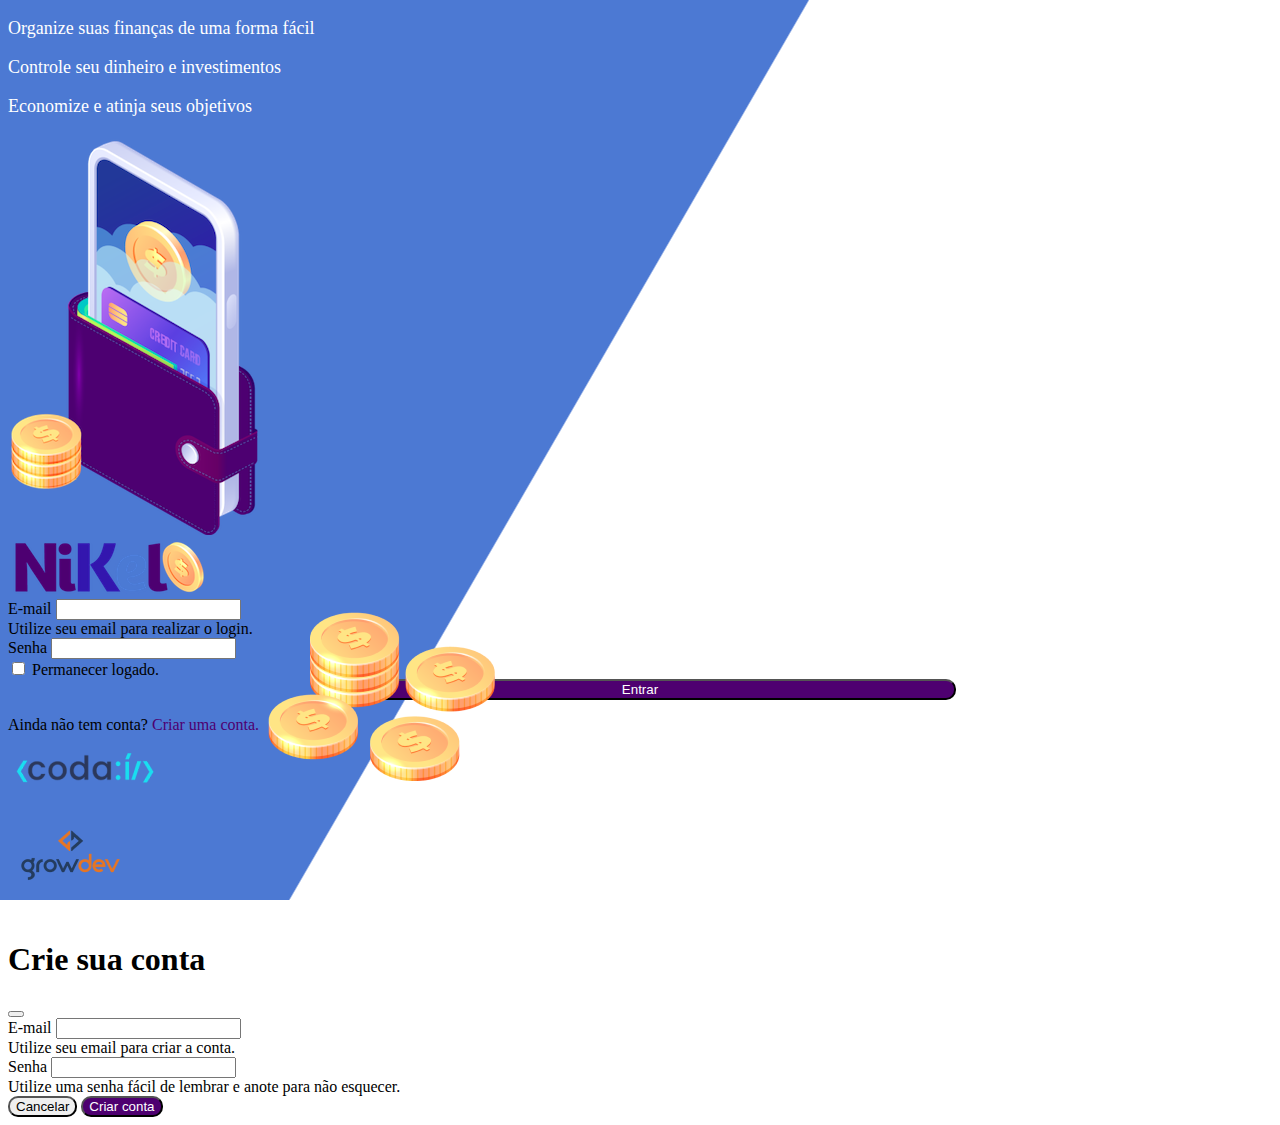
<file: index.html>
<!DOCTYPE html>
<html lang="pt-br">

<head>
    <meta charset="UTF-8">
    <meta name="viewport" content="width=device-width, initial-scale=1.0">
    <title>Nikel</title>
    <link href="https://cdn.jsdelivr.net/npm/bootstrap@5.3.1/dist/css/bootstrap.min.css" rel="stylesheet"
        integrity="sha384-4bw+/aepP/YC94hEpVNVgiZdgIC5+VKNBQNGCHeKRQN+PtmoHDEXuppvnDJzQIu9" crossorigin="anonymous">
    <script src="https://cdn.jsdelivr.net/npm/bootstrap@5.3.1/dist/js/bootstrap.bundle.min.js"
        integrity="sha384-HwwvtgBNo3bZJJLYd8oVXjrBZt8cqVSpeBNS5n7C8IVInixGAoxmnlMuBnhbgrkm"
        crossorigin="anonymous"></script>
    <link rel="stylesheet" href="./css/styles.css">
</head>

<body id="login">
    <main>
        <div class="container">
            <div class="row vh-100">
                <div class="col d-flex justify-content-center flex-column my-5">
                    <div class="text-login">
                        <p>Organize suas finanças de uma forma fácil</p>
                        <p>Controle seu dinheiro e investimentos</p>
                        <p>Economize e atinja seus objetivos</p>
                    </div>
                    <div class="text-center">
                        <img src="./assets/pocket.png" alt="image pocket" class="img-fluid" srcset="">
                        <img src="./assets/coins.png" alt="image coins" class="img-fluid d-none d-md-inline coins"
                            srcset="">
                    </div>
                </div>
                <div class="col d-flex justify-content-center my-5 flex-column">
                    <div class="container">
                        <div class="row">
                            <div class="col">
                                <div class="text-center mb-3">
                                    <img src="./assets/nikel-logo.png" alt="logo nikel" class="img-fluid" srcset="">
                                </div>
                            </div>
                        </div>
                        <div class="row">
                            <div class="col">
                                <form id="login-form">
                                    <div class="mb-3">
                                        <label for="email-input" class="form-label">E-mail</label>
                                        <input type="email" class="form-control" id="email-input"
                                            aria-describedby="emailHelp">
                                        <div id="emailHelp" class="form-text">Utilize seu email para realizar o login.
                                        </div>
                                    </div>
                                    <div class="mb-3">
                                        <label for="password-input" class="form-label">Senha</label>
                                        <input type="password" class="form-control" id="password-input">
                                    </div>
                                    <div class="mb-3 form-check">
                                        <input type="checkbox" class="form-check-input" id="session-check">
                                        <label class="form-check-label" for="session-check">Permanecer logado.</label>
                                    </div>
                                    <button type="submit" class="btn button-login">Entrar</button>
                                </form>
                            </div>
                        </div>
                        <div class="row">
                            <div class="col">
                                <p id="link-conta" class="text-center mt-2 form-text" data-bs-toggle="modal"
                                    data-bs-target="#register-modal">Ainda não tem conta? <span class="link-default">Criar
                                        uma conta.</span></p>
                            </div>
                        </div>
                        <div class="row">
                            <div class="col">
                                <div class="text-center mt-5">
                                    <img src="./assets/codai-logo.png" alt="logo codai" srcset="">
                                </div>
                            </div>
                            <div class="row">
                                <div class="col">
                                    <div class="text-center">
                                        <img src="./assets/growdev-logo.png" alt="logo growdev" srcset="">
                                    </div>
                                </div>
                            </div>
                        </div>
                    </div>
                </div>
            </div>
        </div>
        <!-- Modal -->
        <div class="modal fade" id="register-modal" tabindex="-1" aria-labelledby="exampleModalLabel" aria-hidden="true">
            <div class="modal-dialog">
                <div class="modal-content">
                    <div class="modal-header">
                        <h1 class="modal-title fs-5" id="exampleModalLabel">Crie sua conta</h1>
                        <button type="button" class="btn-close" data-bs-dismiss="modal" aria-label="Close"></button>
                    </div>
                    <form id="create-form">
                        <div class="modal-body">
                            <div class="mb-3">
                                <label for="email-create-input" class="form-label">E-mail</label>
                                <input type="email" class="form-control" id="email-create-input"
                                    aria-describedby="emailHelp" required>
                                <div id="emailHelp" class="form-text">Utilize seu email para criar a conta.</div>
                            </div>
                            <div class="mb-3">
                                <label for="password-create-input" class="form-label">Senha</label>
                                <input type="password" class="form-control" id="password-create-input" required>
                                <div id="emailHelp" class="form-text">Utilize uma senha fácil de lembrar e anote para não esquecer.</div>
                            </div>
                        </div>
                        <div class="modal-footer">
                            <button type="button" class="btn btn-secondary button-cancel" data-bs-dismiss="modal">Cancelar</button>
                            <button type="submit" class="btn button-default">Criar conta</button>
                        </div>
                    </form>
                </div>
            </div>
        </div>
    </main>
    <script src="./js/index.js"></script>
</body>

</html>
</file>
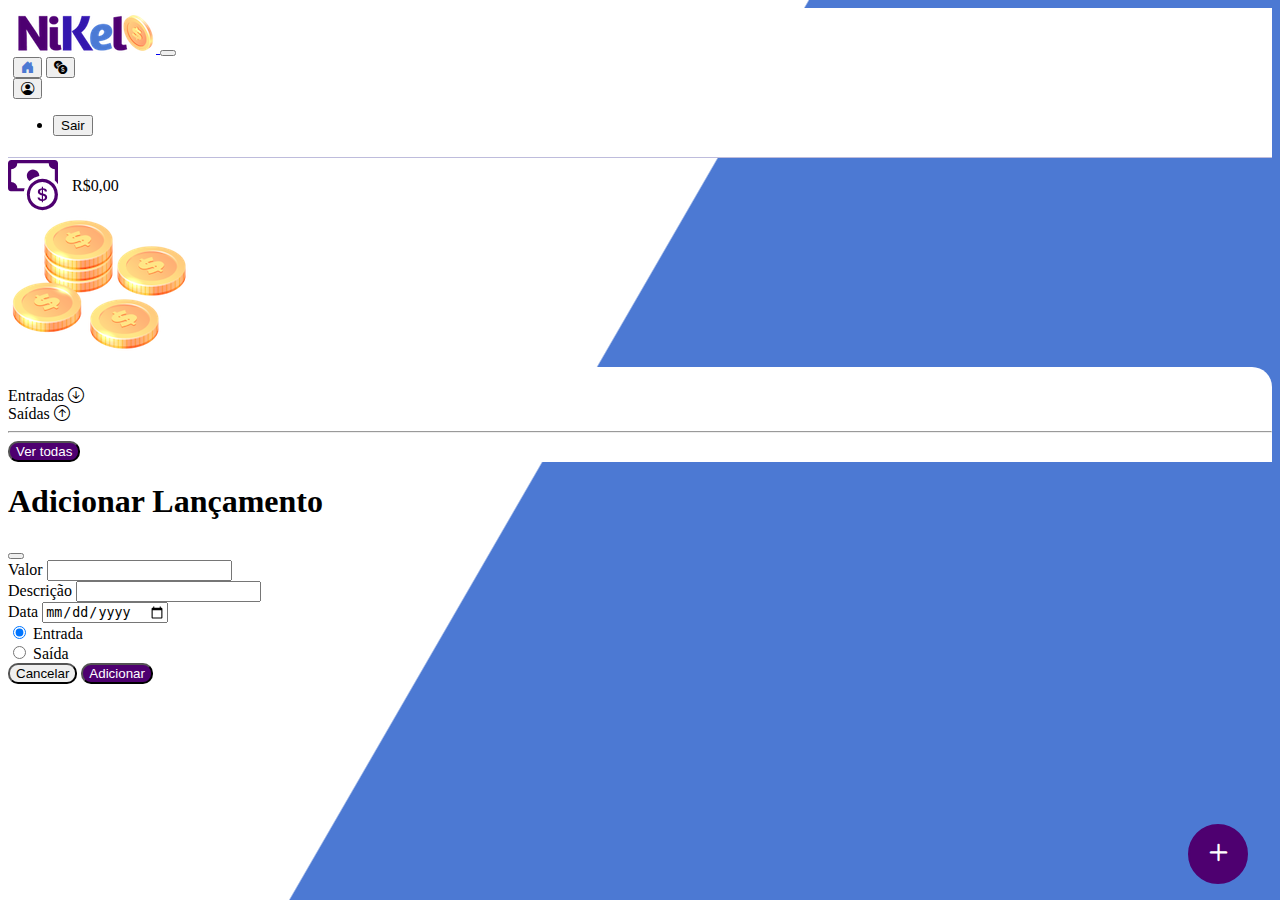
<file: home.html>
<!DOCTYPE html>
<html lang="pt-br">

<head>
    <meta charset="UTF-8">
    <meta name="viewport" content="width=device-width, initial-scale=1.0">
    <title>Nikel - Home</title>
    <link href="https://cdn.jsdelivr.net/npm/bootstrap@5.3.1/dist/css/bootstrap.min.css" rel="stylesheet"
        integrity="sha384-4bw+/aepP/YC94hEpVNVgiZdgIC5+VKNBQNGCHeKRQN+PtmoHDEXuppvnDJzQIu9" crossorigin="anonymous">
    <script src="https://cdn.jsdelivr.net/npm/bootstrap@5.3.1/dist/js/bootstrap.bundle.min.js"
        integrity="sha384-HwwvtgBNo3bZJJLYd8oVXjrBZt8cqVSpeBNS5n7C8IVInixGAoxmnlMuBnhbgrkm"
        crossorigin="anonymous"></script>
    <link rel="stylesheet" href="https://cdn.jsdelivr.net/npm/bootstrap-icons@1.10.5/font/bootstrap-icons.css">
    <link rel="stylesheet" href="./css/styles.css">
</head>

<body id="app">
    <header>
        <nav class="navbar navbar-expand bg-white">
            <div class="container-fluid">
                <a class="navbar-brand" href="#">
                    <img src="./assets/nikel-small-logo.png" alt="logo nikel" class="img-fluid" srcset="">
                </a>
                <button class="navbar-toggler" type="button" data-bs-toggle="collapse"
                    data-bs-target="#navbarSupportedContent" aria-controls="navbarSupportedContent"
                    aria-expanded="false" aria-label="Toggle navigation">
                    <span class="navbar-toggler-icon"></span>
                </button>
                <div class="collapse navbar-collapse justify-content-end" id="navbarSupportedContent">
                    <div class="d-flex menu">
                        <a href="home.html"><button class="btn" type="button"><i
                                    class="bi bi-house-door-fill color-secondary fs-4"></i></button></a>
                        <a href="transactions.html"><button class="btn" type="button"><i
                                    class="bi bi-currency-exchange fs-4"></i></button></a>

                        <div class="dropdown">
                            <button class="btn" type="button" data-bs-toggle="dropdown" aria-expanded="false">
                                <i class="bi bi-person-circle fs-4"></i>
                            </button>
                            <ul class="dropdown-menu logout">
                                <li><button class="dropdown-item" id="button-logout">Sair</button></li>
                            </ul>
                        </div>
                    </div>
                </div>
            </div>
        </nav>
    </header>
    <main>
        <div class="container-lg">
            <div class="row">
                <div class="col d-flex mt-4 justify-content-start align-items-center">
                    <i class="bi bi-cash-coin color-primary icon-detail"></i>
                    <span class="fs-2" id="total">R$0,00</span>
                </div>
                <div class="col d-flex mt-4 justify-content-end">
                    <div class="text-center">
                        <img src="./assets/coins-small.png" alt="image coins" srcset="">
                    </div>
                </div>
            </div>
            <div class="row">
                <div class="col-12 info shadow-lg">
                    <div class="container">
                        <div class="row">
                            <div class="col-6">
                                <span class="fs-4">Entradas <i
                                        class="bi bi-arrow-down-circle fs-2 align-middle"></i></span>
                            </div>
                            <div class="col-6">
                                <span class="fs-4">Saídas <i class="bi bi-arrow-up-circle fs-2 align-middle"></i></span>
                            </div>
                            <div class="col-12 m-2">
                                <hr>
                            </div>
                        </div>
                        <div class="row">
                            <div class="col-6">
                                <div class="container p-0" id="cash-in-list">
            
                                </div>
                            </div>
                            <div class="col-6">
                                <div class="container p-0" id="cash-out-list">

                                </div>
                            </div>
                            <div class="col-12 mb-4">
                                <button type="button" class="btn button-default" id="transactions-button"> Ver todas </button>
                            </div>
                        </div>
                    </div>
                </div>
            </div>
            <button class="btn button-float" data-bs-toggle="modal" data-bs-target="#transaction-modal"><i class=" bi
                bi-plus"></i></button>
        </div>
        <!-- Modal -->
        <div class="modal fade" id="transaction-modal" tabindex="-1" aria-labelledby="exampleModalLabel"
            aria-hidden="true">
            <div class="modal-dialog">
                <div class="modal-content">
                    <div class="modal-header">
                        <h1 class="modal-title fs-5" id="exampleModalLabel">Adicionar Lançamento</h1>
                        <button type="button" class="btn-close" data-bs-dismiss="modal" aria-label="Close"></button>
                    </div>
                    <form id="transaction-form">
                        <div class="modal-body">
                            <div class="mb-3">
                                <label for="value-input" class="form-label">Valor</label>
                                <input type="number" step="any" class="form-control" id="value-input"
                                    aria-describedby="emailHelp" required>
                            </div>
                            <div class="mb-3">
                                <label for="description-input" class="form-label">Descrição</label>
                                <input type="text" class="form-control" id="description-input" required> 
                            </div>
                            <div class="mb-3">
                                <label for="date-input" class="form-label">Data</label>
                                <input type="date" class="form-control" id="date-input" required>
                            </div>
                            <div class="mb-3">
                                <div class="form-check form-check-inline">
                                    <input class="form-check-input" type="radio" name="type-input" id="inlineRadio1" value="1" checked>
                                    <label class="form-check-label" for="inlineRadio1">Entrada</label>
                                  </div>
                                  <div class="form-check form-check-inline">
                                    <input class="form-check-input" type="radio" name="type-input" id="inlineRadio2" value="2">
                                    <label class="form-check-label" for="inlineRadio2">Saída</label>
                                  </div>
                            </div>
                        </div>
                        <div class="modal-footer">
                            <button type="button" class="btn btn-secondary button-cancel"
                                data-bs-dismiss="modal">Cancelar</button>
                            <button type="submit" class="btn button-default">Adicionar</button>
                        </div>
                    </form>
                </div>
            </div>
        </div>
    </main>
    <script src="./js/home.js"></script>
</body>

</html>
</file>
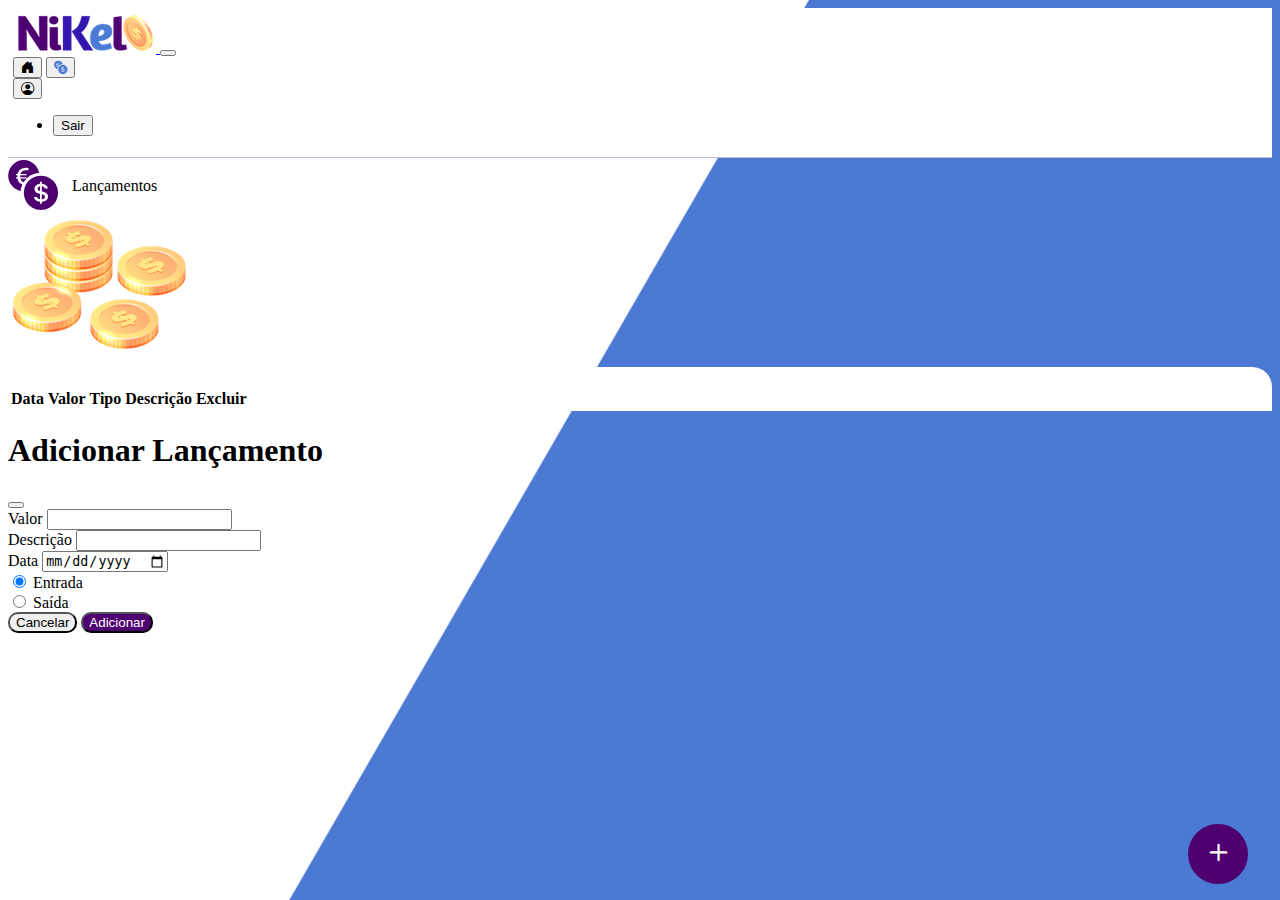
<file: transactions.html>
<!DOCTYPE html>
<html lang="pt-br">

<head>
    <meta charset="UTF-8">
    <meta name="viewport" content="width=device-width, initial-scale=1.0">
    <title>Nikel - Lançamentos</title>
    <link href="https://cdn.jsdelivr.net/npm/bootstrap@5.3.1/dist/css/bootstrap.min.css" rel="stylesheet"
        integrity="sha384-4bw+/aepP/YC94hEpVNVgiZdgIC5+VKNBQNGCHeKRQN+PtmoHDEXuppvnDJzQIu9" crossorigin="anonymous">
    <script src="https://cdn.jsdelivr.net/npm/bootstrap@5.3.1/dist/js/bootstrap.bundle.min.js"
        integrity="sha384-HwwvtgBNo3bZJJLYd8oVXjrBZt8cqVSpeBNS5n7C8IVInixGAoxmnlMuBnhbgrkm"
        crossorigin="anonymous"></script>
    <link rel="stylesheet" href="https://cdn.jsdelivr.net/npm/bootstrap-icons@1.10.5/font/bootstrap-icons.css">
    <link rel="stylesheet" href="./css/styles.css">
</head>

<body id="app">
    <header>
        <nav class="navbar navbar-expand bg-white">
            <div class="container-fluid">
                <a class="navbar-brand" href="#">
                    <img src="./assets/nikel-small-logo.png" alt="logo nikel" class="img-fluid" srcset="">
                </a>
                <button class="navbar-toggler" type="button" data-bs-toggle="collapse"
                    data-bs-target="#navbarSupportedContent" aria-controls="navbarSupportedContent"
                    aria-expanded="false" aria-label="Toggle navigation">
                    <span class="navbar-toggler-icon"></span>
                </button>
                <div class="collapse navbar-collapse justify-content-end" id="navbarSupportedContent">
                    <div class="d-flex menu">
                        <a href="home.html"><button class="btn" type="button"><i
                                    class="bi bi-house-door-fill fs-4"></i></button></a>
                        <a href="transactions.html"><button class="btn" type="button"><i
                                    class="bi bi-currency-exchange color-secondary fs-4"></i></button></a>

                        <div class="dropdown">
                            <button class="btn" type="button" data-bs-toggle="dropdown" aria-expanded="false">
                                <i class="bi bi-person-circle fs-4"></i>
                            </button>
                            <ul class="dropdown-menu logout">
                                <li><button class="dropdown-item" id="button-logout">Sair</button></li>
                            </ul>
                        </div>
                    </div>
                </div>
            </div>
        </nav>
    </header>
    <main>
        <div class="container-lg">
            <div class="row">
                <div class="col d-flex mt-4 justify-content-start align-items-center">
                    <i class="bi bi-currency-exchange color-primary icon-detail"></i>
                    <span class="fs-2">Lançamentos</span>
                </div>
                <div class="col d-flex mt-4 justify-content-end">
                    <div class="text-center">
                        <img src="./assets/coins-small.png" alt="image coins" srcset="">
                    </div>
                </div>
            </div>
            <div class="row">
                <div class="col-12 info shadow-lg">
                    <div class="container">
                        <div class="row">
                            <div class="col">
                                <table class="table">
                                    <thead>
                                        <tr>
                                            <th scope="col">Data</th>
                                            <th scope="col">Valor</th>
                                            <th scope="col">Tipo</th>
                                            <th scope="col">Descrição</th>
                                            <th scope="col">Excluir</th>
                                        </tr>
                                    </thead>
                                    <tbody id="transactions-list">
                                        
                                    </tbody>
                                </table>
                            </div>
                        </div>
                    </div>
                </div>
            </div>
            <button class="btn button-float" data-bs-toggle="modal" data-bs-target="#transaction-modal"><i class=" bi
                bi-plus"></i></button>
        </div>
        <!-- Modal -->
        <div class="modal fade" id="transaction-modal" tabindex="-1" aria-labelledby="exampleModalLabel"
            aria-hidden="true">
            <div class="modal-dialog">
                <div class="modal-content">
                    <div class="modal-header">
                        <h1 class="modal-title fs-5" id="exampleModalLabel">Adicionar Lançamento</h1>
                        <button type="button" class="btn-close" data-bs-dismiss="modal" aria-label="Close"></button>
                    </div>
                    <form id="transaction-form">
                        <div class="modal-body">
                            <div class="mb-3">
                                <label for="value-input" class="form-label">Valor</label>
                                <input type="number" step="any" class="form-control" id="value-input" aria-describedby="emailHelp">
                            </div>
                            <div class="mb-3">
                                <label for="description-input" class="form-label">Descrição</label>
                                <input type="text" class="form-control" id="description-input">
                            </div>
                            <div class="mb-3">
                                <label for="date-input" class="form-label">Data</label>
                                <input type="date" class="form-control" id="date-input">
                            </div>
                            <div class="mb-3">
                                <div class="form-check form-check-inline">
                                    <input class="form-check-input" type="radio" name="type-input" id="inlineRadio1"
                                        value="1" checked>
                                    <label class="form-check-label" for="inlineRadio1">Entrada</label>
                                </div>
                                <div class="form-check form-check-inline">
                                    <input class="form-check-input" type="radio" name="type-input" id="inlineRadio2"
                                        value="2">
                                    <label class="form-check-label" for="inlineRadio2">Saída</label>
                                </div>
                            </div>
                        </div>
                        <div class="modal-footer">
                            <button type="button" class="btn btn-secondary button-cancel"
                                data-bs-dismiss="modal">Cancelar</button>
                            <button type="submit" class="btn button-default">Adicionar</button>
                        </div>
                    </form>
                </div>
            </div>
        </div>
    </main>
    <script src="./js/transactions.js"></script>
</body>

</html>
</file>
<file: css/styles.css>
#login{
    background: linear-gradient(120deg, #4c79d3 44.9%, #ffffff 45%) no-repeat fixed;
}

#app{
    background: linear-gradient(120deg, #ffffff 44.9%, #4c79d3 45%) no-repeat fixed;
}

header{
    border-bottom: 1px solid #bebcdc;
    padding: 5px;
    background-color: #ffffff;
}

.color-primary{
    color: #4e0070;
}

.color-secondary{
    color: #4c79d3;
}

.icon-detail {
    font-size: 50px;
    margin-right: 10px;
    vertical-align: middle;
}

.text-login{
    color: #ffffff;
    font-size: 18px;
    font-weight: 500;
}

.coins{
    position: absolute;
    bottom: 100px;
}

.button-login {
    border-radius: 10px;
    background-color: #4e0070;
    color: #ffffff;
    width: 50%;
    margin: 0 25%;
}

.button-default{
    border-radius: 10px;
    background-color: #4e0070;
    color: #ffffff;
}

.button-cancel{
    border-radius: 10px;
}

.button-float{
    border-radius: 100%;
    height: 60px;
    width: 60px;
    position: fixed;
    padding: 0 !important;
    bottom: 1rem;
    right: 2rem;
    font-size: 35px;
    border: 2px solid #4e0070;
    background-color: #4e0070;
    color: #ffffff;
}

.button-float:hover{
    border: 2px solid #4c79d3;
    background-color: #ffffff;
    color: #4c79d3;
}

.button-login:hover, .button-default:hover {
    background: #4c79d3;
    color: #ffffff;
}

.link-default{
    color: #4e0070;
    cursor: pointer;
}

.link-default:hover{
    color: #4c79d3;
}

.info{
    background-color: #ffffff;
    border-radius: 20px 20px 0px 0px;
    padding: 20px 0px 0px 0px;
}

.logout{
    min-width: 5rem !important;
}

.menu {
    margin-right: 20px;
}
</file>
